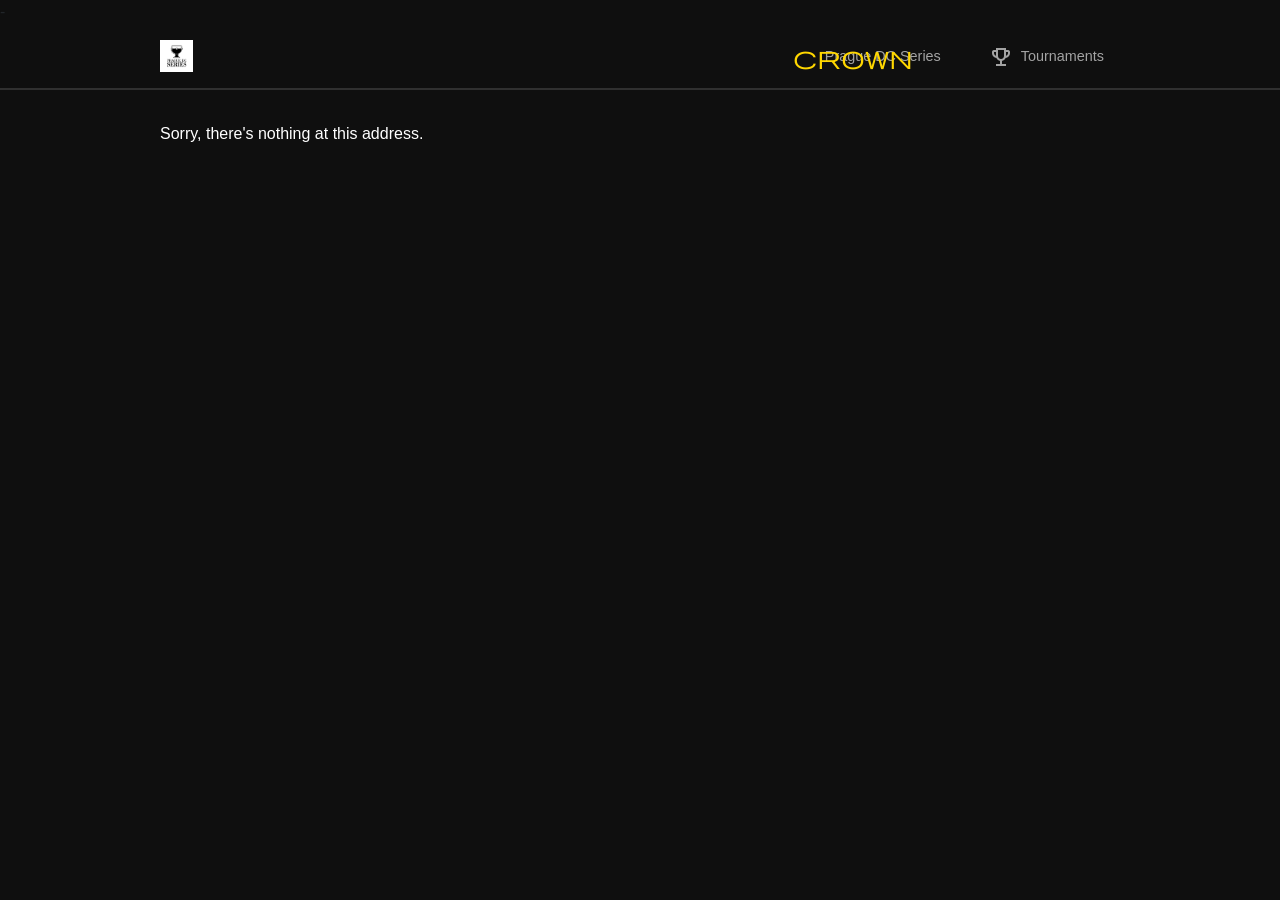
<file: wwwroot/index.html>
<!DOCTYPE html>
<html lang="en">

<head>
    <meta charset="utf-8" />
    <meta name="viewport" content="width=device-width, initial-scale=1.0" />
    <title>PragueDC</title>
    <base href="PragueDC" />
    <link rel="stylesheet" href="css/bootstrap/bootstrap.min.css" />
    <link rel="stylesheet" href="css/app.css" />
    <link rel="icon" type="image/png" href="czech dc league logo.png" />
    <link href="PragueDC.styles.css" rel="stylesheet" />-
    <link rel="stylesheet" href="https://fonts.googleapis.com/css2?family=Material+Symbols+Outlined:opsz,wght,FILL,GRAD@24,400,0,0" />
</head>

<body>
    <div id="app">
        <svg class="loading-progress">
            <circle r="40%" cx="50%" cy="50%" />
            <circle r="40%" cx="50%" cy="50%" />
        </svg>
        <div class="loading-progress-text"></div>
    </div>
    
    <div id="blazor-error-ui">
        An unhandled error has occurred.
        <a href="." class="reload">Reload</a>
        <span class="dismiss">🗙</span>
    </div>
    <script src="_framework/blazor.webassembly.js"></script>
</body>

</html>
</file>
<file: wwwroot/css/app.css>
:root, html[data-theme="0"] {
    --color-prague-dc: gold;
    --color-primary: #7469B6;
    --color-secondary: #AD88C6;
    --gradient-primary: linear-gradient(135deg, var(--color-primary) 20%, var(--color-secondary) 80%);
    --text-primary: #fff;
    --text-secondary: #a3a3a3;
    --background-primary: #0f0f0f;
    --background-surface-1: #1c1c1c;
    --background-surface-2: #262626;
    --color-border: #303030;
    --color-border-secondary: #525252;
    --border-primary: 2px solid var(--color-border);
    --border-secondary: 1px solid var(--color-border-secondary);
    --border-radius: 0.5rem;
    --border-width: 4px;
}

h1, h2, h3, h4, h5, h6 {
    margin: unset !important;
}

html, body {
    font-family: Helvetica, sans-serif;
    background-color: var(--background-primary);
}

*::selection {
    background-color: var(--color-primary);
    color: var(--text-primary);
}

.center * {
    color: var(--text-primary);
}

p {
    all: unset;
}

h1:focus {
    outline: none;
}

a, .btn-link {
    color: #0071c1;
}

.btn-primary {
    color: #fff;
    background-color: #1b6ec2;
    border-color: #1861ac;
}

.btn:focus, .btn:active:focus, .btn-link.nav-link:focus, .form-control:focus, .form-check-input:focus {
  box-shadow: 0 0 0 0.1rem white, 0 0 0 0.25rem #258cfb;
}

.content {
    padding-top: 1.1rem;
}

.valid.modified:not([type=checkbox]) {
    outline: 1px solid #26b050;
}

.invalid {
    outline: 1px solid red;
}

.validation-message {
    color: red;
}

#blazor-error-ui {
    background: lightyellow;
    bottom: 0;
    box-shadow: 0 -1px 2px rgba(0, 0, 0, 0.2);
    display: none;
    left: 0;
    padding: 0.6rem 1.25rem 0.7rem 1.25rem;
    position: fixed;
    width: 100%;
    z-index: 1000;
}

    #blazor-error-ui .dismiss {
        cursor: pointer;
        position: absolute;
        right: 0.75rem;
        top: 0.5rem;
    }

.blazor-error-boundary {
    background: url([data-uri]) no-repeat 1rem/1.8rem, #b32121;
    padding: 1rem 1rem 1rem 3.7rem;
    color: white;
}

    .blazor-error-boundary::after {
        content: "An error has occurred."
    }

.loading-progress {
    position: relative;
    display: block;
    width: 8rem;
    height: 8rem;
    margin: 20vh auto 1rem auto;
}

    .loading-progress circle {
        fill: none;
        stroke: var(--color-primary);
        stroke-width: 0.6rem;
        transform-origin: 50% 50%;
        transform: rotate(-90deg);
    }

        .loading-progress circle:last-child {
            stroke: var(--color-secondary);
            stroke-dasharray: calc(3.141 * var(--blazor-load-percentage, 0%) * 0.8), 500%;
            transition: stroke-dasharray 0.05s ease-in-out;
        }

.loading-progress-text {
    color: var(--text-primary);
    position: absolute;
    text-align: center;
    font-weight: bold;
    inset: calc(20vh + 4.5rem) 0 auto 0.2rem;
}

    .loading-progress-text:after {
        content: var(--blazor-load-percentage-text, "Loading");
    }

code {
    color: #c02d76;
}

.bi {
    display: inline-block;
    position: relative;
    width: 1.25rem;
    height: 1.25rem;
    margin-right: 0.75rem;
    top: -1px;
    background-size: cover;
}

.nav-item a {
    font-size: 0.9rem;
    color: var(--text-secondary);
    border-radius: var(--border-radius);
    height: 1.5rem;
    display: flex;
    align-items: center;
    line-height: 3rem;
    position: relative;
    text-decoration: none;
}

.gradient-hover::after, .gradient-button::after {
    content: '';
    height: 4px;
    width: 100%;
    position: absolute;
    bottom: -12px;
    left: 0;
    background: var(--gradient-primary);
    border-radius: 0.25rem;
    visibility: hidden;
    transition: 100ms all;
}

.gradient-hover:hover::after, .gradient-button:hover::after {
    visibility: visible;
}

a:hover, a:focus {
    color: var(--text-primary) !important;
    cursor: pointer;
}

.table-content {
    border-radius: var(--border-radius);
    border: var(--border-primary);
    overflow: hidden;
}

h3 {
    padding: 0.5rem 1rem;
    color: var(--text-primary);
    margin: 0;
    text-transform: capitalize;
}

.DC-border-primary {
    border: var(--border-primary);
}

.DC-border-secondary {
    border: var(--border-secondary);
}

.border-radius {
    border-radius: var(--border-radius);
}

.gradient-border {
    border-bottom: var(--border-width) solid;
    border-image: var(--gradient-primary) 1;
}

.bg-surface-1 {
    background: var(--background-surface-1);
}

.bold {
    font-weight: bolder;
}

table {
    width: 100% !important;
    border-collapse: collapse;
    border-spacing: 0;
    border-radius: var(--border-radius);
}

tr {
    background: var(--background-primary);
    border-bottom: var(--border-primary);
    position: relative;
}

tr:hover {
    background: var(--background-surface-1);
}

.hidden {
    all: unset;
    width: 0;
}

table .link {
    position: absolute;
    width: 100%;
    height: 100%;
    inset: 0;
}

table .link::after {
    all: unset;
}

    table .link:hover, table .link:focus {
        cursor: pointer;
    }

th, td {
    color: var(--text-primary);
    padding: 0.75rem 1rem;
}

.table-header-row {
    background: var(--background-surface-2);
}

.table-header-row:hover {
    background: var(--background-surface-2);
}

.divider {
    padding-left: 1rem;
    border-left: var(--border-secondary);
}

table .img {
    max-height: 2.5rem;
    border-radius: 50%;
}

.td-content {
    display: flex;
    align-items: center;
    gap: 1rem;
}

.center-content {
    justify-content: center;
    text-align: center;
}

table p {
    display: flex;
    align-items: center;
}

span {
    white-space:nowrap;
}

.rank {
    font-size: 1.6rem;
    font-weight: bold;
}

table .wide {
    width: 50%;
}

.improvement {
    background: var(--background-surface-2);
    height: 1.5rem;
    width: 2.5rem;
    display: flex;
    align-items: center;
    justify-content: center;
}

.arrow {
    border: solid var(--text-secondary);
    border-width: 0 3px 3px 0;
    display: inline-block;
    padding: 3px;
}

.up {
    margin-top: 6px;
    border-color: var(--color-primary);
    transform: rotate(-135deg);
}

.down {
    margin-bottom: 6px;
    border-color: var(--color-secondary);
    transform: rotate(45deg);
}

.same {
    margin-top: 6px;
    border-width: 3px 0 0 0;
}

.winrate {
    font-size: 0.8rem;
    color: var(--text-secondary);
}

.big-event {
    display: flex;
    position: relative;
    border: var(--border-primary);
    border-radius: 1rem;
}

    .big-event span {
        padding: 0.125rem !important;
    }

    .big-event p {
        padding-right: 0.5rem;
    }

    .big-event .big-event-tooltip {
        position: absolute;
        display: none;
        bottom: 125%;
        left: 50%;
        transform: translateX(-50%);
        background: var(--background-primary);
        color: var(--text-secondary);
        padding: 2px 5px;
        border-radius: 3px;
        white-space: nowrap;
        pointer-events: none;
        font-size: 1rem;
        transition: 100ms all;
    }

    .big-event:hover .big-event-tooltip {
        z-index: 1;
        display: block;
    }

.points {
    font-weight: bold;
}

.repeat {
    color: var(--color-secondary);
}

.big-tournament {
    color: var(--color-primary);
}

.main-event {
    color: var(--color-prague-dc) !important;
}

.event.main-event {
    border-image: none;
    border-color: var(--color-prague-dc) !important;
}

.main-event a {
    color: var(--color-prague-dc) !important;
}

.news {
    display: flex;
    flex-direction: row;
    gap: 2rem;
}

.news * {
    color: var(--text-primary);
}

.calendar {
    border: var(--border-primary);
    border-radius: var(--border-radius);
}

.calendar-header {
    display: flex;
    align-items: center;
    justify-content: space-evenly;
}

.calendar span {
    aspect-ratio: 1/1;
    align-items: center;
    justify-content: center;
    display: flex;
}

.calendar-days {
    padding: 0.5rem;
    display: grid;
    grid-template-columns: repeat(7, 1fr);
    gap: 0.5rem;
    border-bottom: var(--border-primary);
}

.calendar-content {
    padding: 0.5rem;
    display: grid;
    grid-template-columns: repeat(7, 1fr);
    gap: 0.5rem;
}

.event {
    border-image: var(--gradient-primary) 1;
    border-width: var(--border-width);
    border-style: solid;
}

    .event a {
        text-decoration: none;
    }

    .event a:hover {
        color: var(--text-primary);
    }

.no-event {
    color: var(--text-secondary);
    border-color: var(--background-primary);
    border-width: var(--border-width);
    border-style: solid;
}

.dif-month {
    color: var(--color-border-secondary);
    border-color: var(--background-primary);
    border-width: var(--border-width);
    border-style: solid;
}

.calendar-shift {
    all:unset;
    border: solid var(--text-secondary);
    border-width: 0 3px 3px 0;
    display: inline-block;
    padding: 3px;
}

    .calendar-shift:hover {
        border-color: var(--text-primary);
    }

.previous {
    transform: rotate(135deg);
}

.next {
    transform: rotate(-45deg);
}

.upcomming-events {
    border: var(--border-primary);
    border-radius: var(--border-radius);
    width: 100%;
    display: flex;
    flex-direction: column;
    position: relative;
    overflow: hidden;
}

    .upcomming-events::before {
        content: '';
        height: 100%;
        width: 100%;
        position: absolute;
        top: 0;
        left: calc(-100% - 2px);
        background: var(--background-primary);
        z-index: 100;
    }

.upcomming-events .event-row {
    all: unset;
    display: flex;
    justify-content: space-evenly;
    align-items: center;
    flex: 1;
    color: var(--text-primary);
    border-top: var(--border-primary);
    position: relative;
    z-index: 10;
}

    .upcomming-events .event-row:has(:hover),
    .upcomming-events .event-row:has(:focus) {
        cursor: pointer;
    }

    .upcomming-events .event-row::after {
        content: '';
        height: 100%;
        width: 100%;
        opacity: 0;
        position: absolute;
        top: 0;
        left: -100%;
        background: var(--gradient-primary);
        visibility: hidden;
        transition: 300ms ease-in-out;
        z-index: -100;
        border-radius: 0;
    }

    .upcomming-events .event-row:hover::after,
    .upcomming-events .event-row:focus::after {
        visibility: visible;
        opacity: 0.5;
        transform: translateX(100%);
    }

    .upcomming-events .event-row .text-wrapper {
        flex: 1;
        height: 100%;
        padding: 0.5rem 1rem;
        display: flex;
        align-items: center;
        justify-content: center;
    }

.profile {
    border: var(--border-primary);
    border-radius: var(--border-radius);
}

.profile img {
    max-width: 200px;
    object-fit: contain;
}

.profile .top {
    display: flex;
    align-items: start;
    gap: 1rem;
}

.about p {
    color: var(--text-secondary);
    text-align: justify;
}

.padding-1 {
    padding: 1rem;
}

.margin-1 {
    margin: 1rem 0;
}

.profile .ranking {
    display: flex;
    align-items: end;
}

.tournament-content {
    display: grid;
    gap: 1rem;
    grid-template-columns: repeat(4, 1fr);
    align-items: center;
    justify-content: center;
}

.tournament-content div, .tournament-content a {
    display: flex;
    gap: 0.5rem;
    align-items: center;
    justify-content: center;
    position: relative;
    text-decoration: none;
}

.tournament-content span {
    z-index: 1;
    font-size: 2rem;
    position: relative;
}

    .tournament-content span::before {
        z-index: -1;
        content: '';
        display: block;
        width: 125%;
        height: 125%;
        position: absolute;
        transform: translateX(-12.5%) translateY(-12.5%);
        border-radius: 100%;
        background: var(--gradient-primary);
    }

.button-wrapper {
    padding: 1rem;
    display: flex;
    justify-content: center;
}

.gradient-button {
    all: unset;
    padding: 0.5rem 1.5rem;
    background: var(--gradient-primary);
    border-radius: var(--border-radius);
    font-weight: bold;
    transition: 200ms linear;
    position: relative;
}

@media (max-width: 1272px) {
    .desktop-only {
        display: none;
    }
}

@media (max-width: 760px) {
    .tournament-content {
        grid-template-columns: repeat(2, 1fr);
        grid-template-rows: repeat(2, 1fr);
    }

    .tournament-content div, .tournament-content a {
        aspect-ratio: 1/1;
        display: flex;
        flex-direction: column;
        align-items: center;
        justify-content: center;
        text-decoration: none;
    }

    h3 {
        font-size: 2rem;
        text-align: center;
    }

    .news {
        flex-direction: column !important;
    }

    .desktop-only {
        display: none;
    }

    .wide-only {
        display: none;
    }

    .upcomming-events .event-row .text-wrapper {
        padding: 1rem;
    }

    .upcomming-events .entry {
        display: none !important;
    }

    .upcomming-events .name {
        flex: 2 !important;
    }
}
</file>
<file: wwwroot/PragueDC.styles.css>
/* /Layout/MainLayout.razor.rz.scp.css */
.page[b-7bx73v90py] {
    position: relative;
    display: flex;
    flex-direction: column;
}

main[b-7bx73v90py] {
    flex: 1;
}

.topnav[b-7bx73v90py] {
    z-index: 100;
    position: sticky;
    inset: 0;
    background: var(--background-primary);
    border-bottom: var(--border-primary);
}

.center[b-7bx73v90py] {
    margin: 2rem 10rem;
    display: flex;
    flex-direction: column;
    gap: 2rem;
}

.top-row[b-7bx73v90py] {
    background-color: #f7f7f7;
    border-bottom: 1px solid #d6d5d5;
    justify-content: flex-end;
    height: 3.5rem;
    display: flex;
    align-items: center;
}

    .top-row[b-7bx73v90py]  a, .top-row[b-7bx73v90py]  .btn-link {
        white-space: nowrap;
        margin-left: 1.5rem;
        text-decoration: none;
    }

    .top-row[b-7bx73v90py]  a:hover, .top-row[b-7bx73v90py]  .btn-link:hover {
        text-decoration: underline;
    }

    .top-row[b-7bx73v90py]  a:first-child {
        overflow: hidden;
        text-overflow: ellipsis;
    
    }

@media (max-width: 1272px) {
    .center[b-7bx73v90py] {
        margin: 2rem 5rem;
    }
}

@media (max-width: 760px) {
    .center[b-7bx73v90py] {
        margin: 2rem 1rem;
    }
}
/* /Layout/NavMenu.razor.rz.scp.css */
.navbar-toggler[b-fa9zwuxbv6] {
    background-color: rgba(255, 255, 255, 0.1);
}

.top-row[b-fa9zwuxbv6] {
    height: 2rem;
    background-color: rgba(0,0,0,0.4);
}

.navbar-brand[b-fa9zwuxbv6] {
    font-size: 0.8rem;
}

h4[b-fa9zwuxbv6] {
    color: var(--text-primary);
    font-weight: bold;
    margin: 0
}

.divide-nav[b-fa9zwuxbv6] {
    display: flex;
    align-items: center;
    justify-content: space-between;
    padding: 1rem 0;
    margin: auto 10rem;
}

    .divide-nav a[b-fa9zwuxbv6] {
        color: var(--text-secondary) !important;
    }

nav[b-fa9zwuxbv6] {
    display: flex;
    gap: 1rem;
    align-items: center;
    justify-content: center;
}

img[b-fa9zwuxbv6] {
    max-height: 2rem;
    object-fit: contain;
}

.nav-item[b-fa9zwuxbv6] {
    font-size: 0.9rem;
}

    .nav-item[b-fa9zwuxbv6]  a {
        color: var(--text-secondary);
        border-radius: 4px;
        height: 1.5rem;
        display: flex;
        align-items: center;
        line-height: 3rem;
    }

        .nav-item[b-fa9zwuxbv6]  a.active {
            color: white;
        }

        .nav-item[b-fa9zwuxbv6]  a.active::after {
            visibility: visible;
        }


.phone-banner[b-fa9zwuxbv6] {
    justify-content: center;
    display: none;
}

@media (max-width: 1272px) {
    .divide-nav[b-fa9zwuxbv6] {
        margin: auto 5rem;
    }
}

@media (max-width: 760px) {
    .divide-nav[b-fa9zwuxbv6] {
        margin: auto 1rem;
        justify-content: center;
    }

    .desktop-logo[b-fa9zwuxbv6] {
        display: none;
    }

    .phone-banner[b-fa9zwuxbv6] {
        display: flex;
    }
}
</file>
